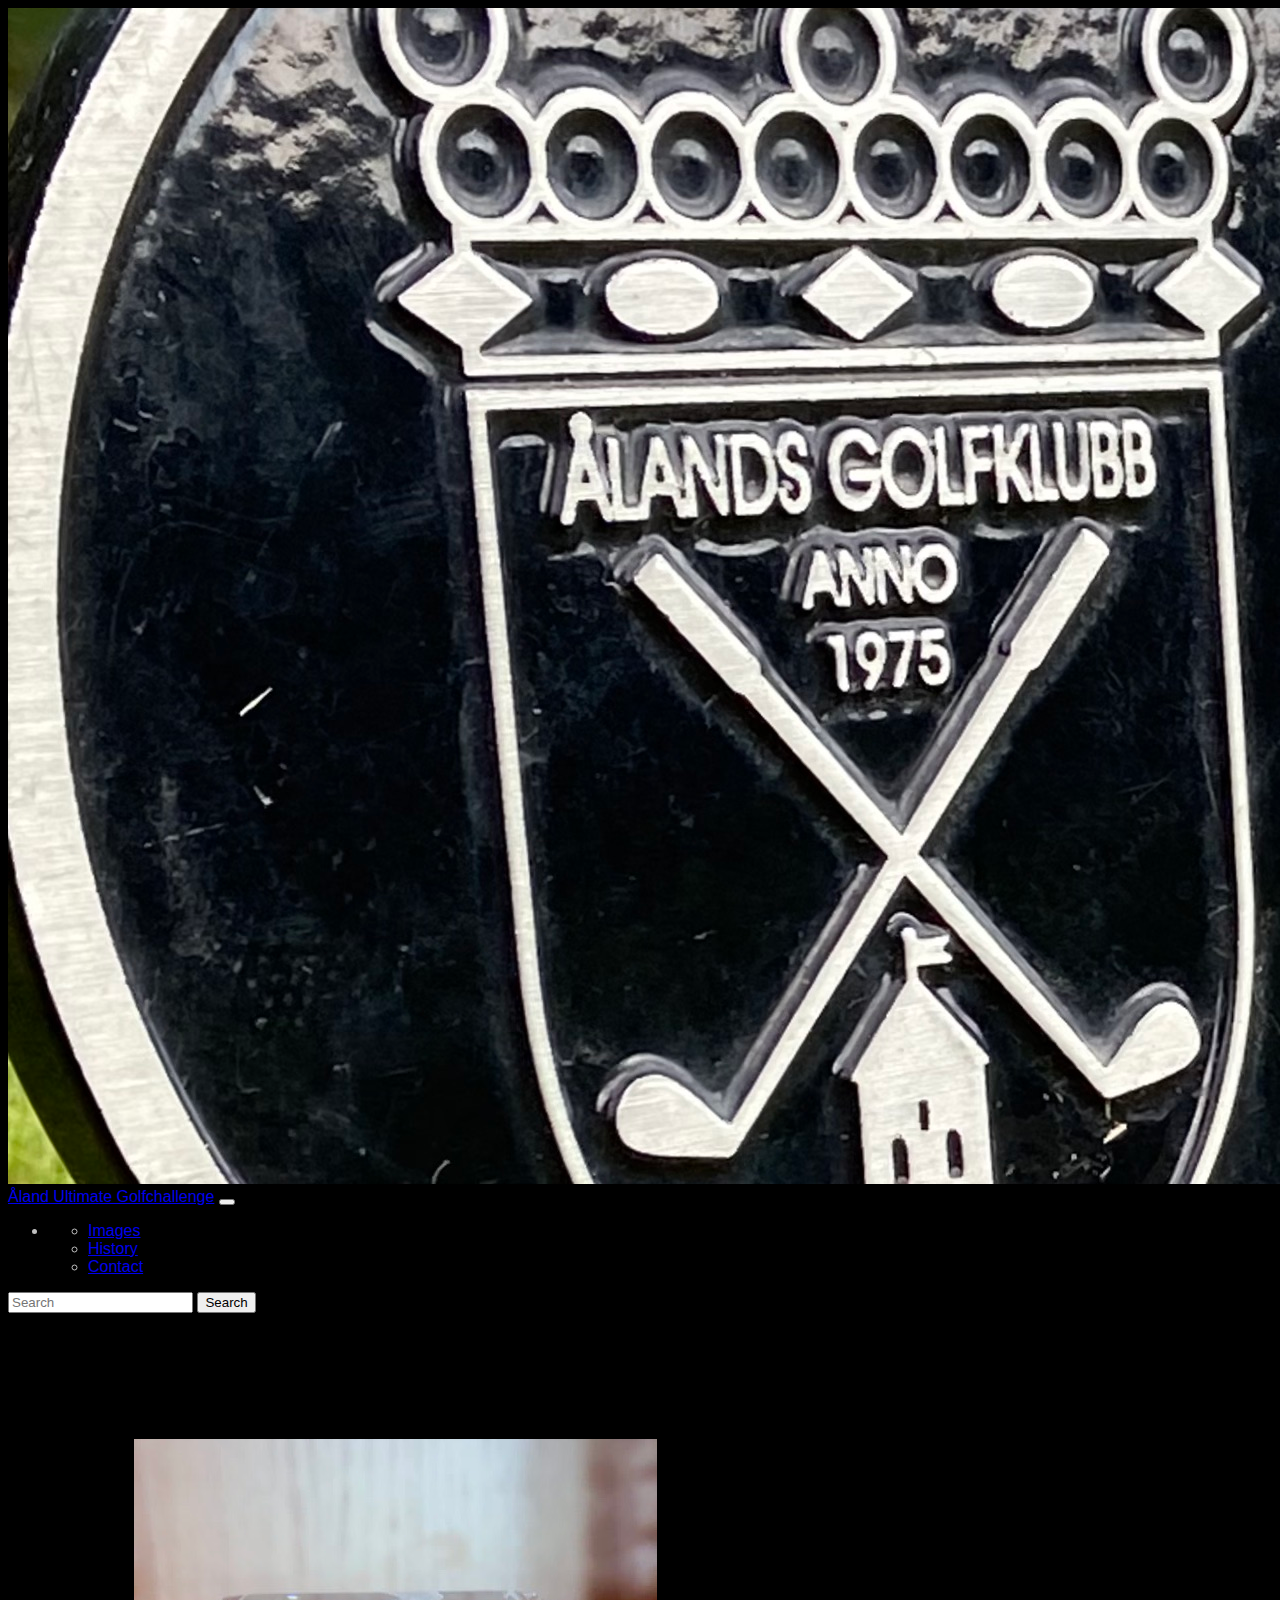
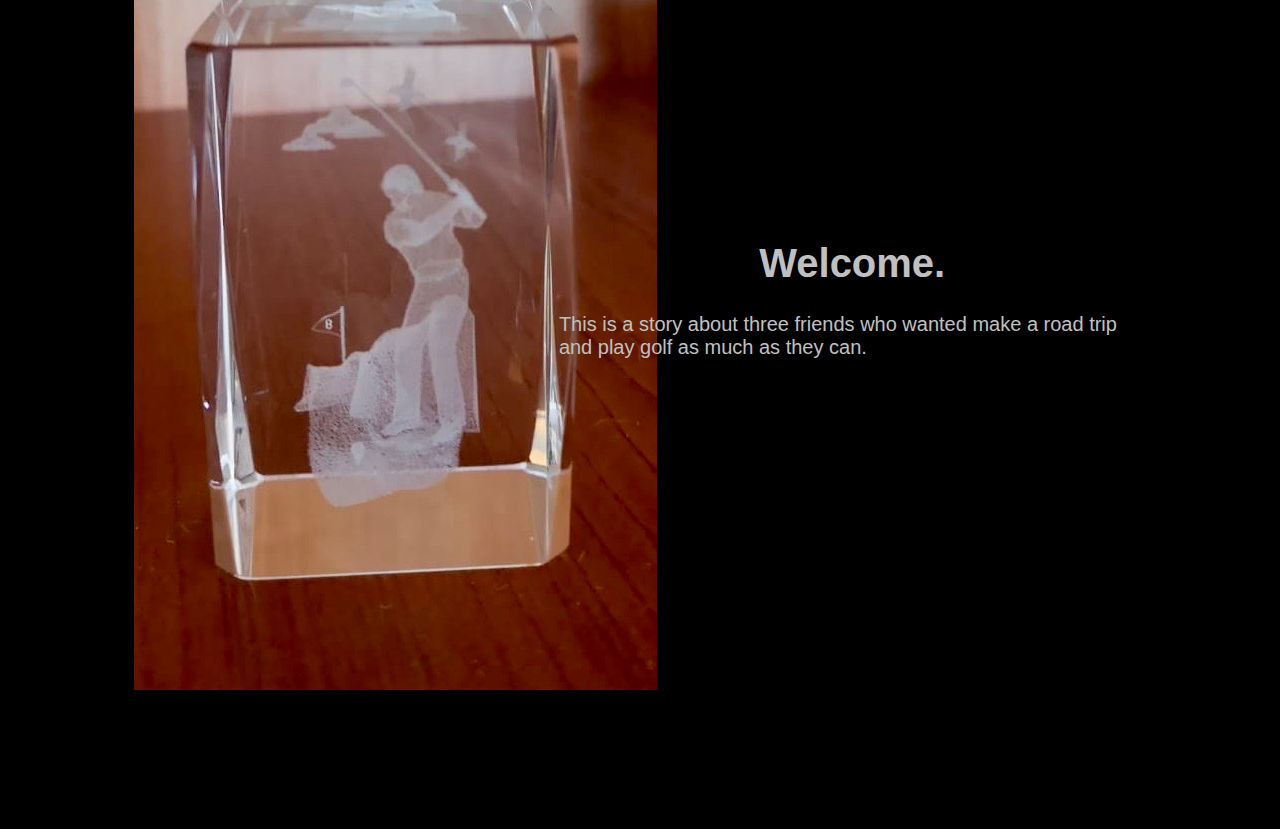
<file: index.html>
<!DOCTYPE html>
<html lang="en">
<head>
    <link href="https://cdn.jsdelivr.net/npm/bootstrap@5.1.3/dist/css/bootstrap.min.css" rel="stylesheet" integrity="sha384-1BmE4kWBq78iYhFldvKuhfTAU6auU8tT94WrHftjDbrCEXSU1oBoqyl2QvZ6jIW3" crossorigin="anonymous">
    <meta charset="UTF-8">
    <meta name="viewport" content="width=device-width, initial-scale=1.0">
<title> ÅUG </title>
<link rel="stylesheet" type="text/css"
     href="final.css">
</head>
<body>
  <div class="imgf">
  <img src="IMG_52104.jpeg" alt="green" class="img-fluid">
</div>
  <nav class="navbar navbar-expand-lg navbar-dark bg-dark">
    <div class="container-fluid">
      <a class="navbar-brand" href="index.html">Åland Ultimate Golfchallenge</a>
      <button class="navbar-toggler" type="button" data-bs-toggle="collapse" data-bs-target="#navbarSupportedContent" aria-controls="navbarSupportedContent" aria-expanded="false" aria-label="Toggle navigation">
        <span class="navbar-toggler-icon"></span>
      </button>
      <div class="collapse navbar-collapse" id="navbarSupportedContent">
        <ul class="navbar-nav me-auto mb-2 mb-lg-0">
        
        
          <li class="nav-item dropdown">
            <a class="nav-link dropdown-toggle" href="#" id="navbarDropdown" role="button" data-bs-toggle="dropdown" aria-expanded="false">
            </a>
            <ul class="dropdown-menu" aria-labelledby="navbarDropdown">
              <li><a class="dropdown-item" href="seccondfinal.html">Images</a></li>
              <li><a class="dropdown-item" href="historyfinale.html">History</a></li>
              <li><a class="dropdown-item" href="thirdfinal.html">Contact</a></li>
            </ul>
          </li>
          
        </ul>
        <form class="d-flex">
       
          <input class="form-control me-2" type="search" placeholder="Search" aria-label="Search">
          <button class="btn btn-outline-success" type="submit">Search</button>
        </form>
      </div>
    </div>
  </nav>
      

<div class="container">
  <div class="image1">
    <img src="IMG_trophy.jpg" alt="view" class="img-fluid">
  </div>
  <div class="text">
    <h1 class="responsive-font2">Welcome.</h1>
    <p class="responsive-font">This is a story about three friends who wanted make a road trip and play golf as much as they can.</p>
  </div>
</div>
<script src="https://cdn.jsdelivr.net/npm/@popperjs/core@2.10.2/dist/umd/popper.min.js" integrity="sha384-7+zCNj/IqJ95wo16oMtfsKbZ9ccEh31eOz1HGyDuCQ6wgnyJNSYdrPa03rtR1zdB" crossorigin="anonymous"></script>
<script src="https://cdn.jsdelivr.net/npm/bootstrap@5.1.3/dist/js/bootstrap.min.js" integrity="sha384-QJHtvGhmr9XOIpI6YVutG+2QOK9T+ZnN4kzFN1RtK3zEFEIsxhlmWl5/YESvpZ13" crossorigin="anonymous"></script>
</body>
</html>
</file>
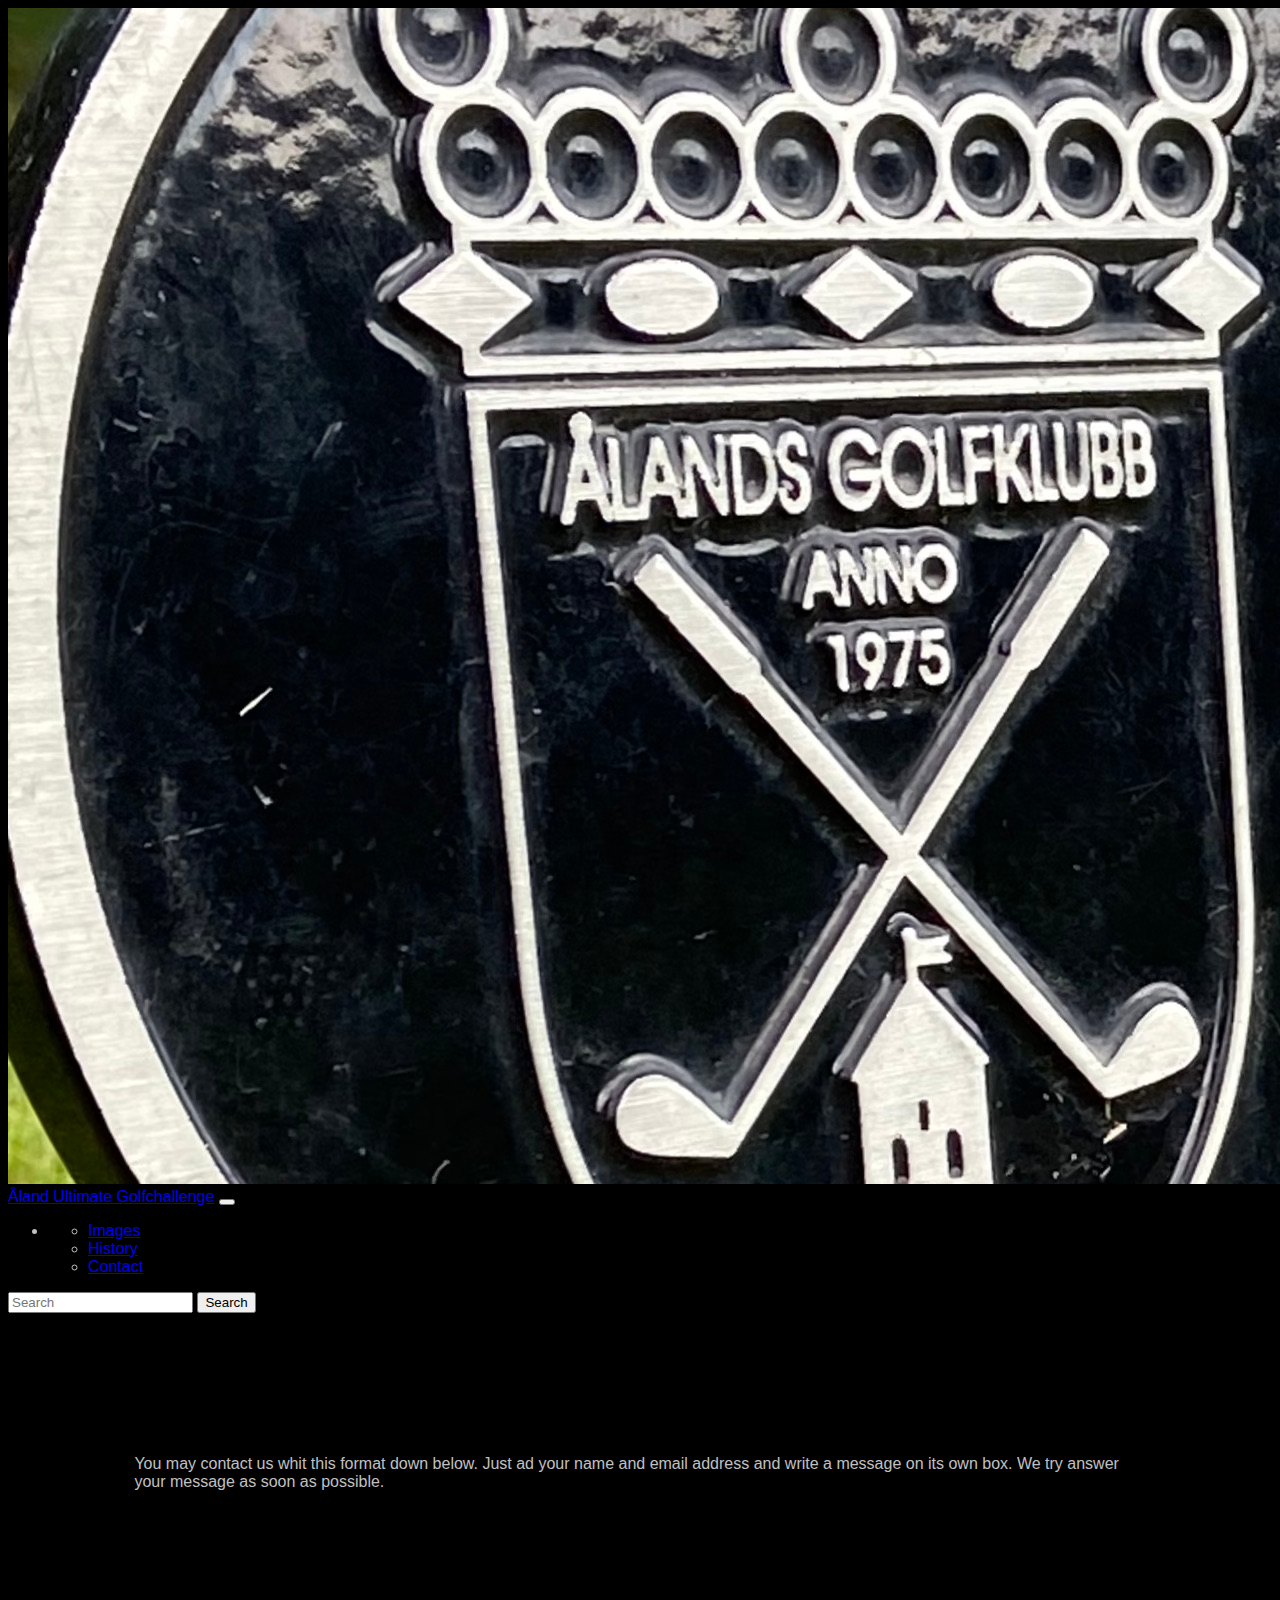
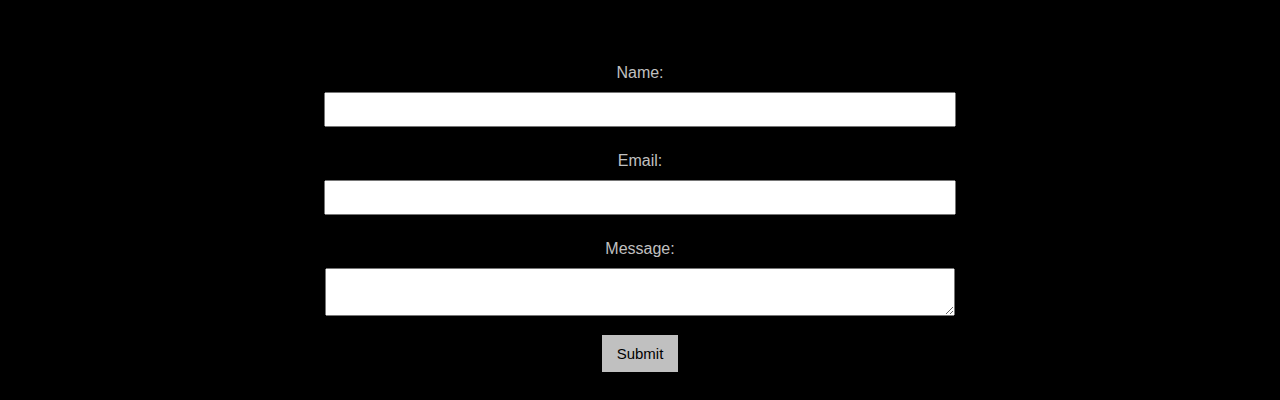
<file: thirdfinal.html>
<!DOCTYPE html>
<html lang="en">
<head>
    <link href="https://cdn.jsdelivr.net/npm/bootstrap@5.1.3/dist/css/bootstrap.min.css" rel="stylesheet" integrity="sha384-1BmE4kWBq78iYhFldvKuhfTAU6auU8tT94WrHftjDbrCEXSU1oBoqyl2QvZ6jIW3" crossorigin="anonymous">
    <meta charset="UTF-8">
    <meta name="viewport" content="width=device-width, initial-scale=1.0">
<title> ÅUG contact </title>
<link rel="stylesheet" type="text/css"
     href="final.css">
</head>
<body>
 <div class="imgf">
  <img src="IMG_52104.jpeg" alt="green" class="img-fluid">
</div>
  <nav class="navbar navbar-expand-lg navbar-dark bg-dark">
    <div class="container-fluid">
      <a class="navbar-brand" href="index.html">Åland Ultimate Golfchallenge</a>
      <button class="navbar-toggler" type="button" data-bs-toggle="collapse" data-bs-target="#navbarSupportedContent" aria-controls="navbarSupportedContent" aria-expanded="false" aria-label="Toggle navigation">
        <span class="navbar-toggler-icon"></span>
      </button>
      <div class="collapse navbar-collapse" id="navbarSupportedContent">
        <ul class="navbar-nav me-auto mb-2 mb-lg-0">
        
        
          <li class="nav-item dropdown">
            <a class="nav-link dropdown-toggle" href="#" id="navbarDropdown" role="button" data-bs-toggle="dropdown" aria-expanded="false">
            </a>
            <ul class="dropdown-menu" aria-labelledby="navbarDropdown">
              <li><a class="dropdown-item" href="seccondfinal.html">Images</a></li>
              <li><a class="dropdown-item" href="historyfinale.html">History</a></li>
              <li><a class="dropdown-item" href="thirdfinal.html">Contact</a></li>
            </ul>
          </li>
          
        </ul>
        <form class="d-flex">
       
          <input class="form-control me-2" type="search" placeholder="Search" aria-label="Search">
          <button class="btn btn-outline-success" type="submit">Search</button>
        </form>
      </div>
    </div>
  </nav>
    
<div class="container">

<p class="responsive-font">You may contact us whit this format down below. Just ad your name and email address and write a message on its own box. 
  We try answer your message as soon as possible.</p>
</div>
<form class="my-form">
    <div class="form-group">
        <label>Name: </label>
        <input type="text" name="name">
    </div>
    <div class="form-group">
        <label>Email: </label>
        <input type="text" name="email">
    </div>
    <div class="form-group">
        <label>Message: </label>
        <textarea name="message"></textarea>
    </div>
    <input class="button" type="submit" value="Submit" name="submit">
</form>

<script src="https://cdn.jsdelivr.net/npm/@popperjs/core@2.10.2/dist/umd/popper.min.js" integrity="sha384-7+zCNj/IqJ95wo16oMtfsKbZ9ccEh31eOz1HGyDuCQ6wgnyJNSYdrPa03rtR1zdB" crossorigin="anonymous"></script>
<script src="https://cdn.jsdelivr.net/npm/bootstrap@5.1.3/dist/js/bootstrap.min.js" integrity="sha384-QJHtvGhmr9XOIpI6YVutG+2QOK9T+ZnN4kzFN1RtK3zEFEIsxhlmWl5/YESvpZ13" crossorigin="anonymous"></script>
</body>
</html>
</file>
<file: final.css>
body{
    background-color: black;
    color: silver;
    font-family: Arial, Helvetica, sans-serif;
    
}
@media(max-width: 1199.98px){
    .responsive-font{
      font-size: 15px;
    }
    .responsive-font2{
        font-size: 25px;
    }
  }
.imgf{
max-width: 100%;
max-height: 10%;
    
}


.button{
    background-color:silver;
    color: black;
    padding: 10px 15px;
    border: none;
    font-size: 15px;
}
.button:hover{
    background-color: white;
}
.button:active{
    color: blueviolet;
}

h1{
    text-align: center;
    padding-top: 10%;
}
.container {

    padding-top: 10%;
    padding-bottom: 10%;
    padding-left: 10%;
    padding-right: 10%;
    display: flex;
    align-items: center;
    justify-content: center
    
  }

  

  
  .text {
    font-size: 20px;
    padding-left: 20px;
  }

.my-form{
    padding: 20px;
    text-align: center;
   
}
.my-form .form-group{
    padding-bottom: 15px;
    margin: auto;
    
}
.my-form label{
    display: block;
    padding: 10px;
}
.my-form input[type="text"], .my-form textarea{
    padding: 8px;
    width: 50%;
}

.img{

    float: left;
    width: 425px;
    height: 600px;
    background-size: cover;
    background-repeat: no-repeat;
    margin-left: 1%;
    margin-right: 1%;
    margin-top: 10%;
    margin-bottom: 10%;
   
  

    

}
.image1{
    max-width: 40%;
    max-height: 50%;
}

.img1{
    background-image: url(IMG_5215.jpeg);

}
.img2{
    background-image: url(IMG_7066.jpeg);
}
.img3{
    background-image: url(IMG_5260.jpeg);
}
.img4{
    background-image: url(IMG_52492.jpeg);
}
</file>
